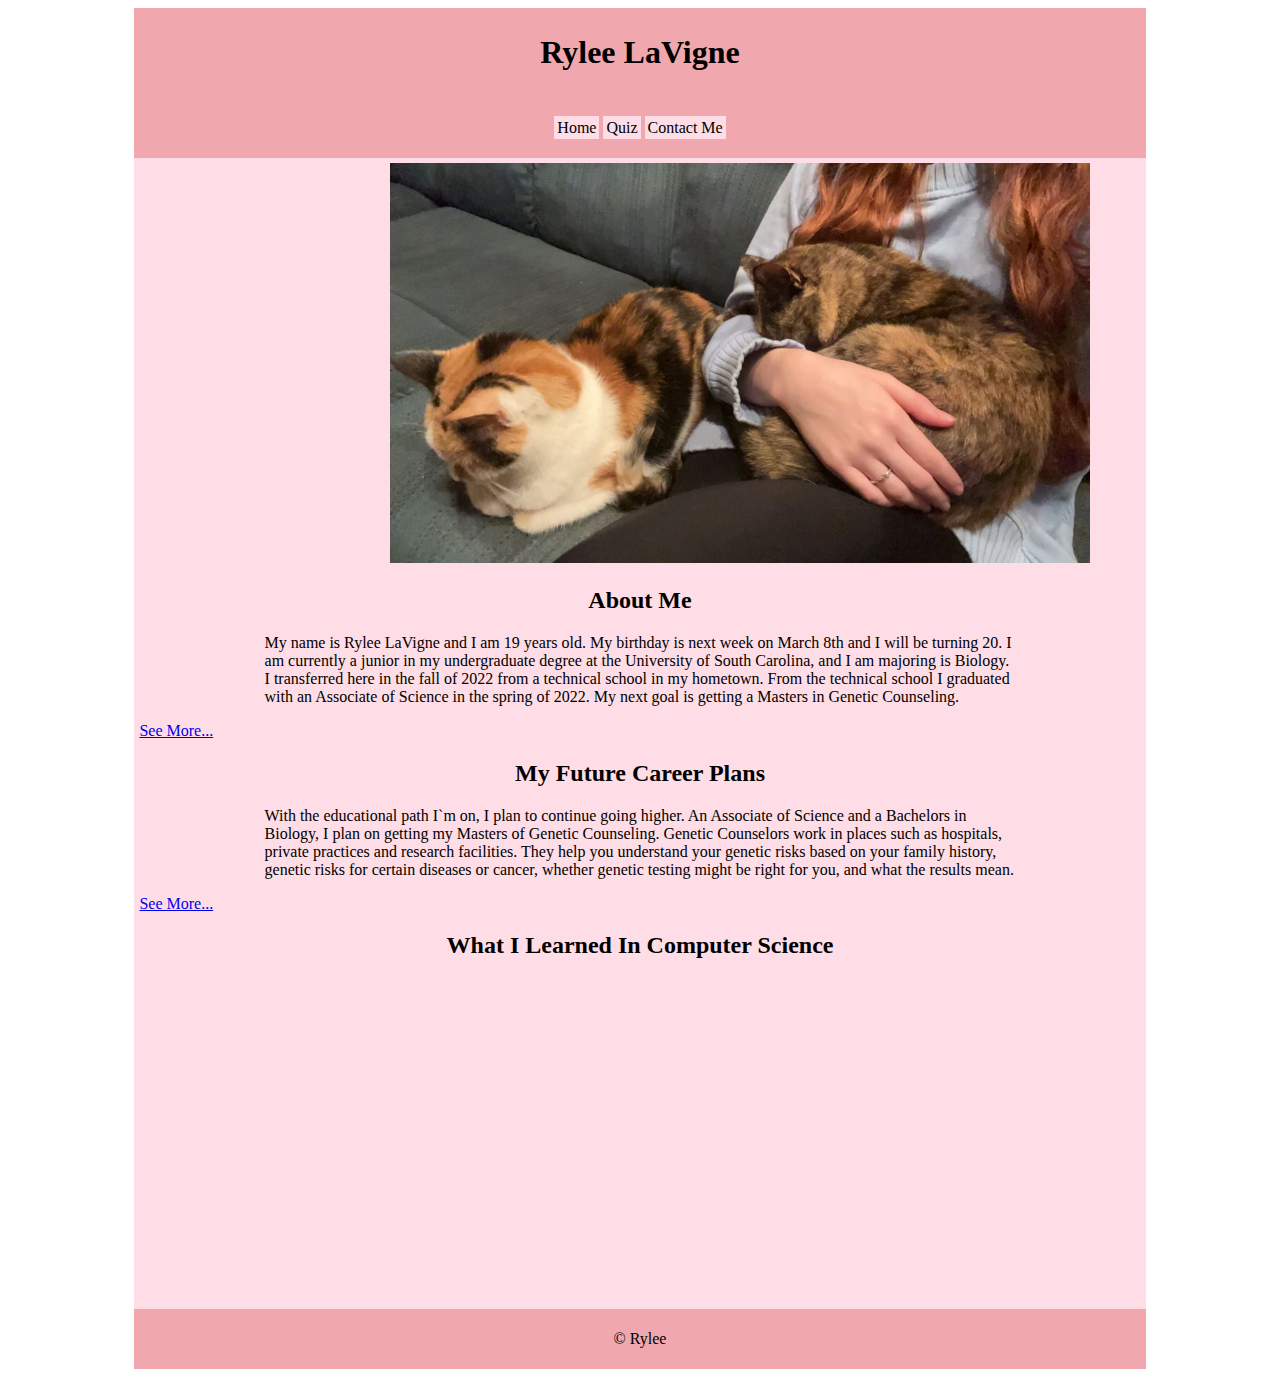
<file: index.html>
<!DOCTYPE html>
<html lang= "en">
<head>
	<meta charset = "utf-8">
	<title> Project </title>
	<!-- Rylee Lavigne. CSCE 102, section 15. 2/27/23 -->
	<link rel="stylesheet" href="styles.css">
</head>
<body>
<div id="content">
<header>
	<h1> Rylee LaVigne</h1>
</header>
<nav id="main-nav">
<ul>
	<li><a href="index.html">Home</a></li>
	<li><a href="quiz.html"> Quiz</a></li>
	<li><a href="contact.html"> Contact Me</a></li>
</ul>
</nav>
<main class="column-one">
		<section id="slideshow">
		<img data-num="1" src="images/cats.jpg" alt="catsp" height="400" id="cats" width="700">
		<img data-num="2" class="hidden"  src="images/macie.jpg" alt="maciep" height="400" width="700" id="macie">
		<img data-num="3" class="hidden" src="images/girls.jpg" alt="girlsp" id="girls" height="400" width="700">
		<img data-num="4" class="hidden" src="images/brendan.jpg" alt="bfp"  id="brendan" height="400" width="700">
	</section>
	<section>
		<h2> About Me</h2>
			<p> My name is Rylee LaVigne and I am 19 years old. My birthday is next week on March 8th and I will be turning 20. I am currently a junior in my undergraduate degree at the University of South Carolina, and I am majoring is Biology. I transferred here in the fall of 2022 from a technical school in my hometown. From the technical school I graduated with an Associate of Science in the spring of 2022. My next goal is getting a Masters in Genetic Counseling. </p>
			<p id="pTwo" class="hidden"> Some random facts about me are that I am an only child, but grew up in a neighborhood with a lot of kids so it was okay. I have a tortie cat named Stella and a calico named Cailey. After moving to Columbia I made some pretty good friends in my three roommates and girls in similar majors. Some things I like to do are read, watch tv shows, do crafts, and hang out with my friends/boyfriend. I have always wanted to do be in a career that helped people and that worked with genetics/cancer. Lastly, my grandmother had cancer when I was younger, and since then I set my mind on the medical field and oncolgy. Genetic Counseling was a way to work with cancer but not be the actual doctor.</p>
			<a href="#" onclick="seeMore()" id="click"> See More... </a>
	</section>
	<section class= "column-two">
		<h2> My Future Career Plans</h2>
			<p> With the educational path I`m on, I plan to continue going higher. An Associate of Science and a Bachelors in Biology, I plan on getting my Masters of Genetic Counseling. Genetic Counselors work in places such as hospitals, private practices and research facilities. They help you understand your genetic risks based on your family history, genetic risks for certain diseases or cancer, whether genetic testing might be right for you, and what the results mean.</p>
			<p id="pOne" class="hidden"> Genetic Counselors have training in medical genetics and counseling to guide and support patients seeking information about how inherited diseases might affect them, and to interpret genetic test results based on family history. They meet with individuals before or after genetic testing. They are specialized in areas like prenatal, pediatric, oncology, and psychiatry. As well as meeting with patients they can work in research, education, and industry. Also Genetic Counseling is a growing field with more and more opportunities coming with it.  </p>
			<a href="#" onclick="seeMost()" id="click2"> See More... </a>
	</section>
	<section>
		<h2> What I Learned In Computer Science</h2>
		<iframe width="560" height="315" id="video" src="https://www.youtube.com/embed/4L54rskgzhI" title="YouTube video player" frameborder="0" allow="accelerometer; autoplay; clipboard-write; encrypted-media; gyroscope; picture-in-picture; web-share" allowfullscreen></iframe>
	</section>
</main>
<footer>
	<p> &copy; Rylee</p>
</footer>
</div> 
<script src="script.js"></script>
</body>
</html>
</file>
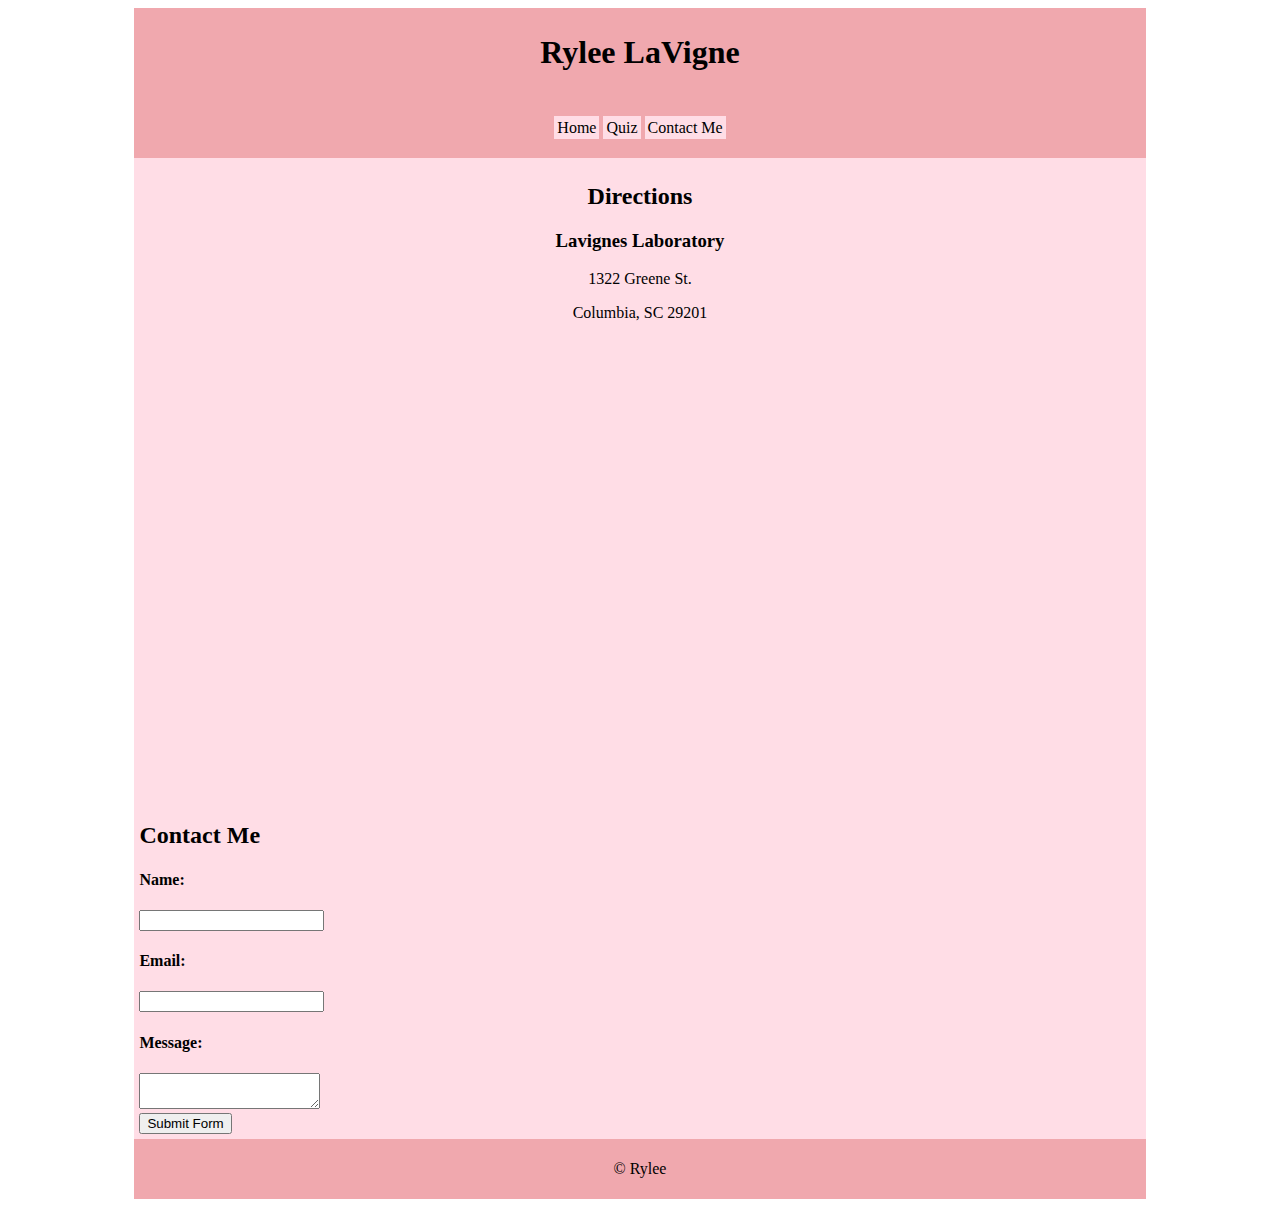
<file: contact.html>
<!DOCTYPE html>
<html lang= "en">
<head>
	<meta charset = "utf-8">
	<title> Project </title>
	<!-- Rylee Lavigne. CSCE 102, section 15. 2/27/23 -->
	<link rel="stylesheet" href="styles.css">
</head>
<body>
<div id="content">
<header>
	<h1> Rylee LaVigne</h1>
</header>
<nav id="main-nav">
<ul>
	<li><a href="index.html">Home</a></li>
	<li><a href="quiz.html"> Quiz</a></li>
	<li><a href="contact.html"> Contact Me</a></li>
</ul>
</nav>
<main class="container">
	<section class="column-one">
		<h2 id="cont"> Directions</h2>
			<h3>Lavignes Laboratory </h3>
			<p class="add"> 1322 Greene St.</p>
			<p class="add"> Columbia, SC 29201 </p>
				<div id= "map"><iframe src="https://www.google.com/maps/embed?pb=!1m18!1m12!1m3!1d3307.9010265445195!2d-81.03024148478646!3d33.99507588062155!2m3!1f0!2f0!3f0!3m2!1i1024!2i768!4f13.1!3m3!1m2!1s0x88f8bad65d58445f%3A0x9a5de2859fd396bd!2sThomas%20Cooper%20Library!5e0!3m2!1sen!2sus!4v1678837300770!5m2!1sen!2sus" width="600" height="450" style="border:0;" allowfullscreen="" loading="lazy" referrerpolicy="no-referrer-when-downgrade"></iframe></div>	
	</section>
	<section class= "column-two">
		<h2 id="left"> Contact Me</h2>
			<form action="https://api.web3forms.com/submit" method="POST">
			<input type="hidden" name="access_key" value="3b34b1cc-dd33-4e67-bdcc-1c754d4849f0">
				<div class="name">
					<h4 class="style"> Name: </h4>
					<input type="text" name="name" required>
				</div>
				<div class="em" >
					<h4 class="style"> Email:</h4>
					<input type="email" name="email" required>
				</div>
				<div class= "message">
					<h4 class="style"> Message: </h4>
					<textarea name="message" required></textarea>
				</div>
				<input type="hidden" name="redirect" value="https://web3forms.com/success">
				</section>
				<button type="submit">Submit Form</button>
	
			</form>

</main>
<footer>
	<p> &copy; Rylee</p>
</footer>
</div>
</body>
</html>
</file>
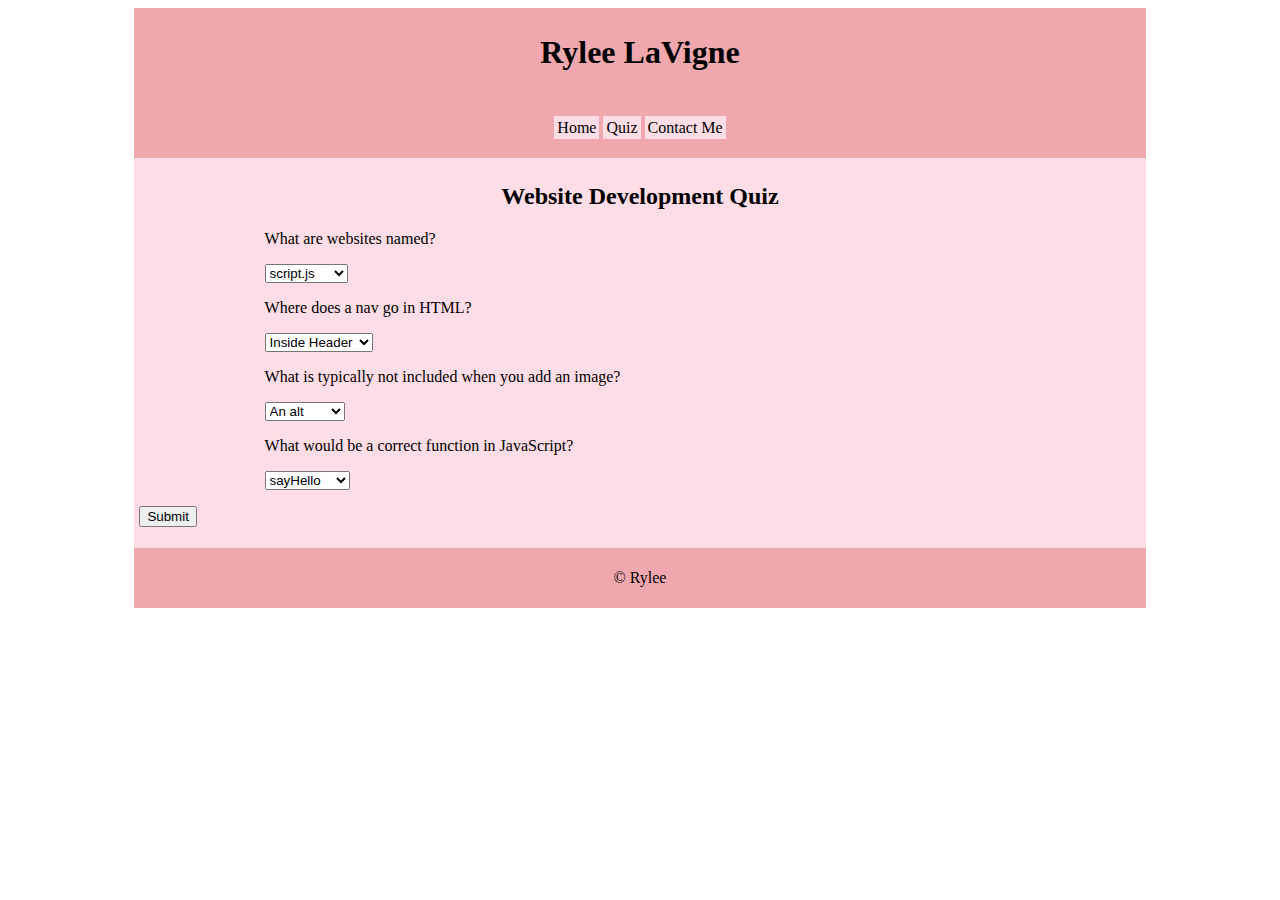
<file: quiz.html>
<!DOCTYPE html>
<html lang= "en">
<head>
	<meta charset = "utf-8">
	<title> Project </title>
	<!-- Rylee Lavigne. CSCE 102, section 15. 2/27/23 -->
	<link rel="stylesheet" href="styles.css">
</head>
<body>
<div id="content">
<header>
	<h1> Rylee LaVigne</h1>
</header>
<nav id="main-nav">
<ul>
	<li><a href="index.html">Home</a></li>
	<li><a href="quiz.html"> Quiz</a></li>
	<li><a href="contact.html"> Contact Me</a></li>
</ul>
</nav>
<main>
	<h2> Website Development Quiz</h2>
		<p>
			<label for="q-one"> What are websites named?</label>
		</p>
		<p>
			<select id ="q-one">
				<option> script.js</option>
				<option>index.html</option>
				<option>styles.css</option>
				<option>index</option>
			</select>
		</p>
		<p>
			<label for="q-two"> Where does a nav go in HTML?</label>
		</p>
		<p>
			<select id ="q-two">
				<option> Inside Header</option>
				<option>Above Header</option>
				<option>Above Main</option>
				<option>Under Main</option>
			</select>
		</p>
		<p>
			<label for="q-three"> What is typically not included when you add an image?</label>
		</p>
		<p>
			<select id="q-three">
				<option> An alt</option>
				<option> A div</option>
				<option >A class</option>
				<option> A list item</option>
			</select>
		</p>
		<p>
			<label for="q-four"> What would be a correct function in JavaScript?</label>
		</p>
		<p>
			<select id="q-four">
				<option> sayHello</option>
				<option>sayHello()</option>
				<option> SayHello()</option>
				<option> SayHello</option>
			</select>
		</p>
		<button id="submit" onclick="showScore()">Submit</button>
		<p id="quizres">

		</p>
</main>
<footer>
	<p> &copy; Rylee</p>
</footer>
</div>
<script src="script.js"></script>
</body>
</html>
</file>
<file: styles.css>
/*Styles Template*/
header {
		padding: 5px;
		background:#F0A8AE;
		text-align: center;
}
main {
		padding: 5px;
		background:#FFDDE6;
}
h2{
		text-align:center;
	}
nav {
		padding: 5px;
		background:#F0A8AE;
	}
nav a {
		text-decoration: none;
		background:#FFDDE6 ;
		color: black;
		padding: 3px;
	}
#main-nav ul {
		list-style-type: none;
		padding-left:0;
	}
#main-nav a {
		display:block;
		padding:3px;
		text-decoration:none;
		background:#FFDDE6;
		color:black;
		border: 1px solid white;
	}
#main-nav a:hover {
		background:#FFFFF0 ;
	}
#slideshow{
		display:block;
		margin-left:auto;
		margin-right:auto;
	}
footer{
		padding: 5px;
		background:#F0A8AE;
		text-align:center;
}
.hidden {
	display:none;
}
#video{ 
	text-align:center;
	padding:5px;
	margin-left:auto;
	margin-right:auto;
	display:block;
}
	
/*Larger Resolution*/
@media (min-width:720px) {
#content {
		width: 80%;
		margin:auto;
	}
#main-nav li, #main-nav a {
	display:inline;
}
#main-nav {
	text-align:center;
}
#main-nav a {
	text-align: center;
	border:none;
	color:black;
	background:#FFDDE6;
}
h2 {
	text-align:center;
}
#slideshow{
	display:block;
	margin-left:auto;
	margin-right:auto;
	width:50%;
}
p{
	margin-left:auto;
	margin-right:auto;
	width:75%;
	display:block;
}
.name {
	text-align:left;
}
#left {
	text-align:left;
}
#video{ 
	text-align:center;
	padding:5px;
	margin-left:auto;
	margin-right:auto;
	display:block;
}
}

/* Contact */

#cont {
	text-align:center;
}
h3 {
	text-align:center;
}
.add {
	text-align:center;
}
#map {
	text-align:center;
	padding:5px;
}
</file>
